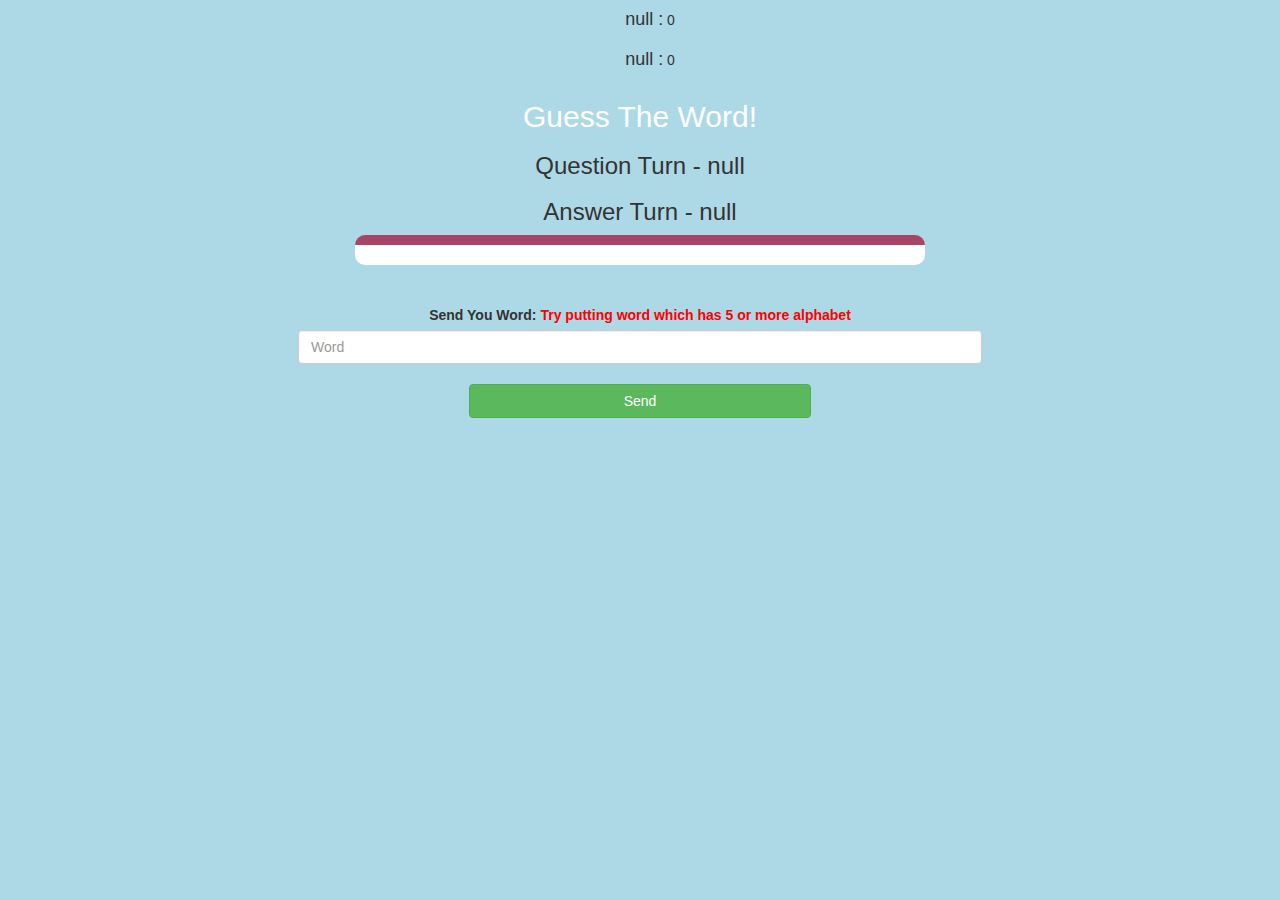
<file: index.html>
<!DOCTYPE html>
<html>
<head>
<title>Guess The Word</title>

<meta name="viewport" content="width=device-width, initial-scale=1">
<link rel="stylesheet" href="https://maxcdn.bootstrapcdn.com/bootstrap/3.4.0/css/bootstrap.min.css">
<script src="https://ajax.googleapis.com/ajax/libs/jquery/3.4.1/jquery.min.js"></script>
<script src="https://maxcdn.bootstrapcdn.com/bootstrap/3.4.0/js/bootstrap.min.js"></script>
<link rel="stylesheet" type="text/css" href="game.css">
</head>
<body>

<h4 id="player1_name"></h4> <span id="player1_score"></span>
<br>
<h4 id="player2_name"></h4> <span id="player2_score"></span>

<div class="container">
<center>
<h2 style="color: white;">Guess The Word!</h2>
<h3 id="player_question"></h3>
<h3 id="player_answer"></h3>
<div id="output" class="col-lg-6"> </div>
<br>
<br>
<label>Send You Word: <b style="color: red">Try putting word which has 5 or more alphabet
</b>
</label>
<input type="text" id="word" class="form-control" placeholder="Word">
<br>
<button onclick="send()" class="btn btn-success" style="width: 30%;">Send</button>
</center>
</div>

<script src="game_page.js"></script>
</body>
</html>
</file>
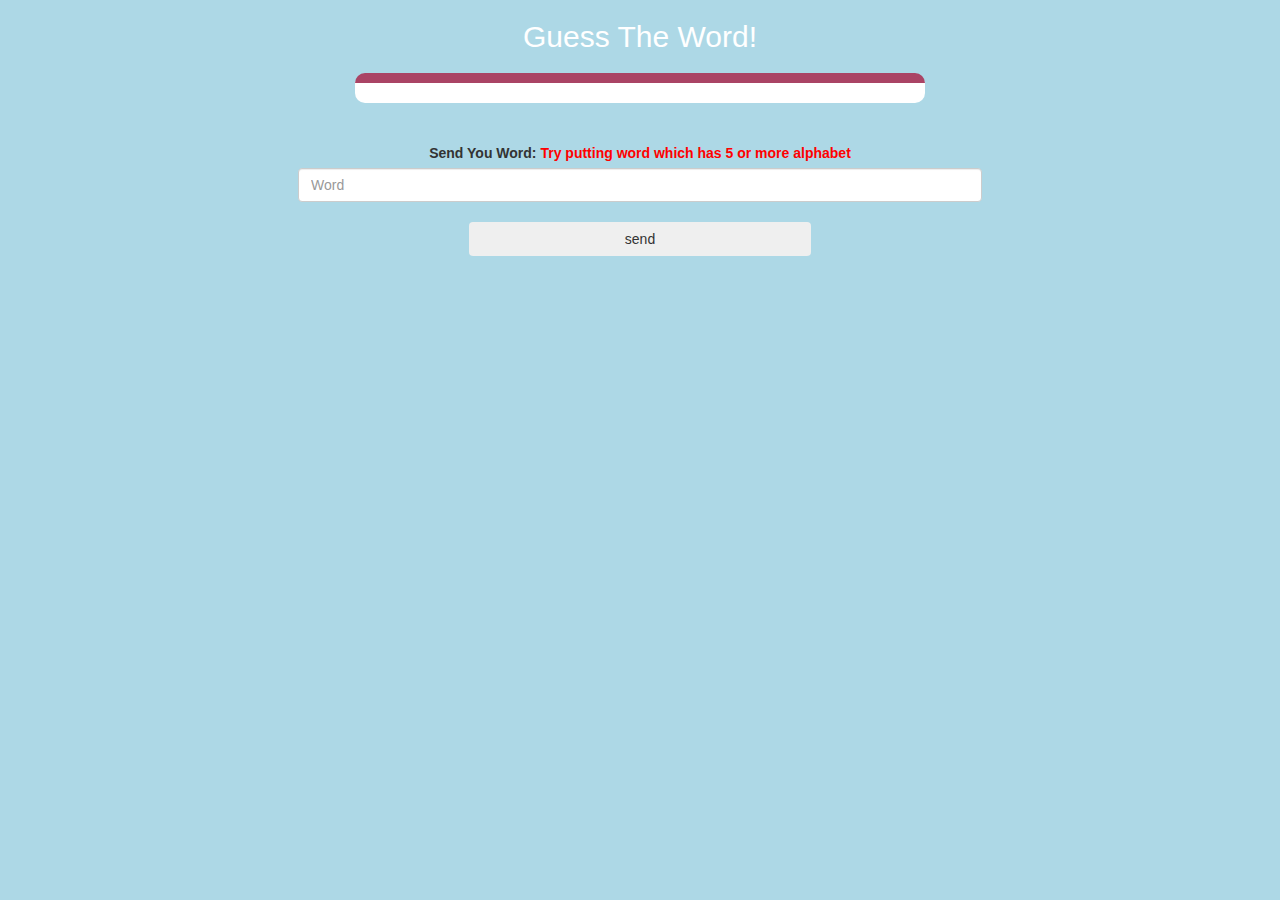
<file: game_page.html>
<!DOCTYPE html>
<html>
<head>
	<title>Guess The Word</title>

<meta name="viewport" content="width=device-width, initial-scale=1">
<link rel="stylesheet" href="https://maxcdn.bootstrapcdn.com/bootstrap/3.4.0/css/bootstrap.min.css">
<script src="https://ajax.googleapis.com/ajax/libs/jquery/3.4.1/jquery.min.js"></script>
<script src="https://maxcdn.bootstrapcdn.com/bootstrap/3.4.0/js/bootstrap.min.js"></script>

<link rel="stylesheet" type="text/css" href="game.css">
</head>
<body>

<div class="container">
	<center>
		<h2 style="color: white;">Guess The Word!</h2>
		<h3 id="player_question"></h3>
		<h3 id= "player_answer"></h3>
		<div id="output" class="col-lg-6"></div>
		<br>
		<br>

		<label>Send You Word: <b style="color: red">Try putting word which has 5 or more alphabet</b></label>
		<input type="text" id="word" class="form-control" placeholder="Word">
		<br>
		<button onclick="send()" class="btn btn-sucess" style="width:30%">send</button>
	</center>
</div>

<script src="game_page.js"></script>
</body>
</html>
</file>
<file: game.css>
body
{
	text-align: center;
	background: lightblue;
}

	.login_div1 , .login_div2
	{
		background: white;
		padding: 10px;
		float: none;
		border-radius: 15px;
	}


#player1_name , #player2_name
{
	display: inline-block;
	margin-left: 20px;
}
#word
{
	width: 60%;
}
#word_display
{
	letter-spacing: 5px;
}
#output
{
background: white;
border-radius: 10px;
border-top: 10px solid #AA4465;
padding: 10px;
float: none;
text-align: left;
}
</file>
